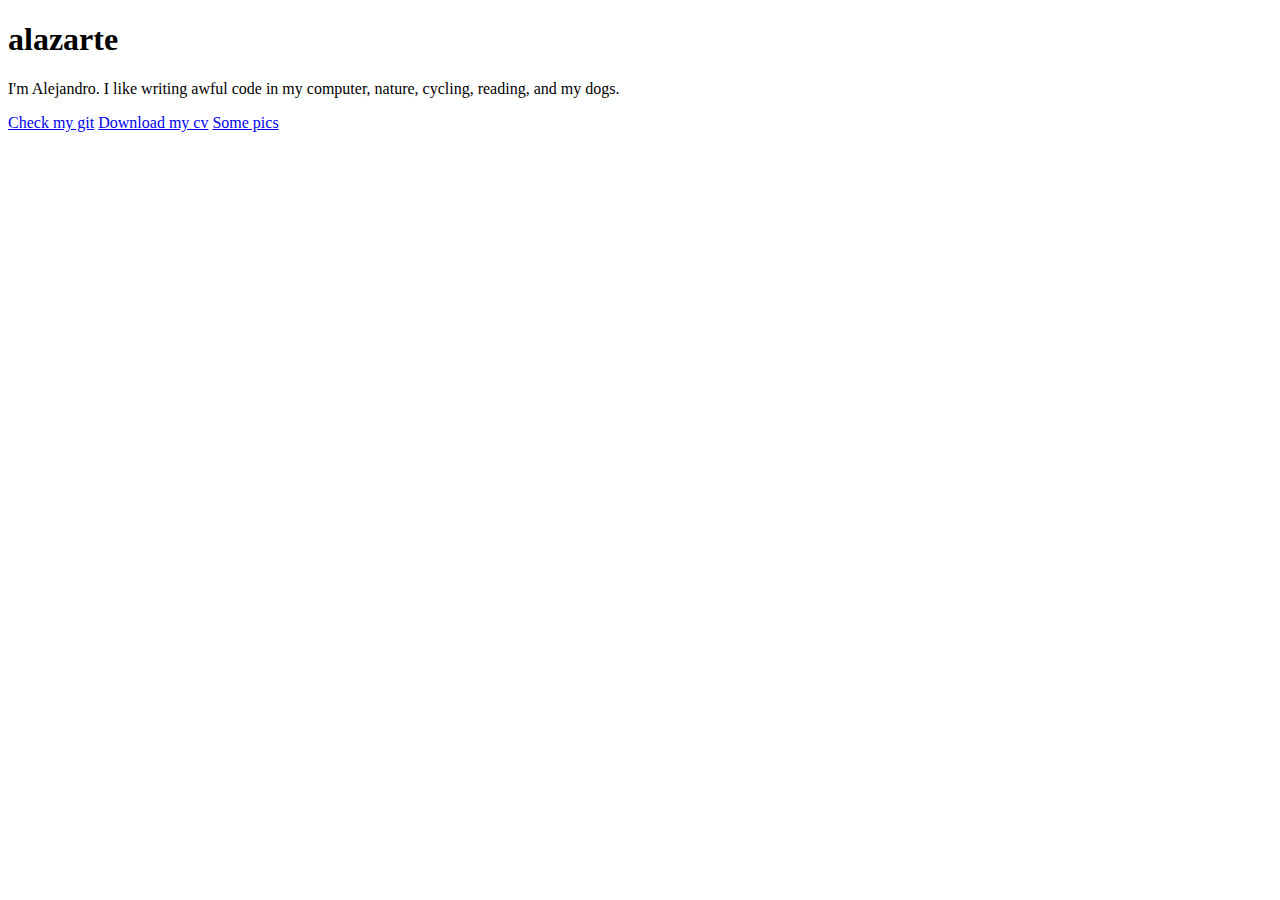
<file: index.html>
<!DOCTYPE html>
<html>
  <head>
    <title>alazarte</title>
    <link rel="stylesheet" type="text/css" href="https://alazarte.com/style.css"/>
    <meta charset="utf-8"/>
    <link rel="icon" type="image/png" href="favicon.ico">
    <style>
    </style>
  </head>
  <body>
    <h1>alazarte</h1>
    <p>I'm Alejandro. I like writing awful code in my computer, nature, cycling, reading, and my dogs.</p>
    <a class="button" href="https://github.com/alazarte">Check my git</a>
    <a class="button" href="https://alazarte.com/cv.pdf">Download my cv</a>
    <a class="button" href="https://alazarte.com/gallery.html">Some pics</a>
  </body>
</html>
</file>
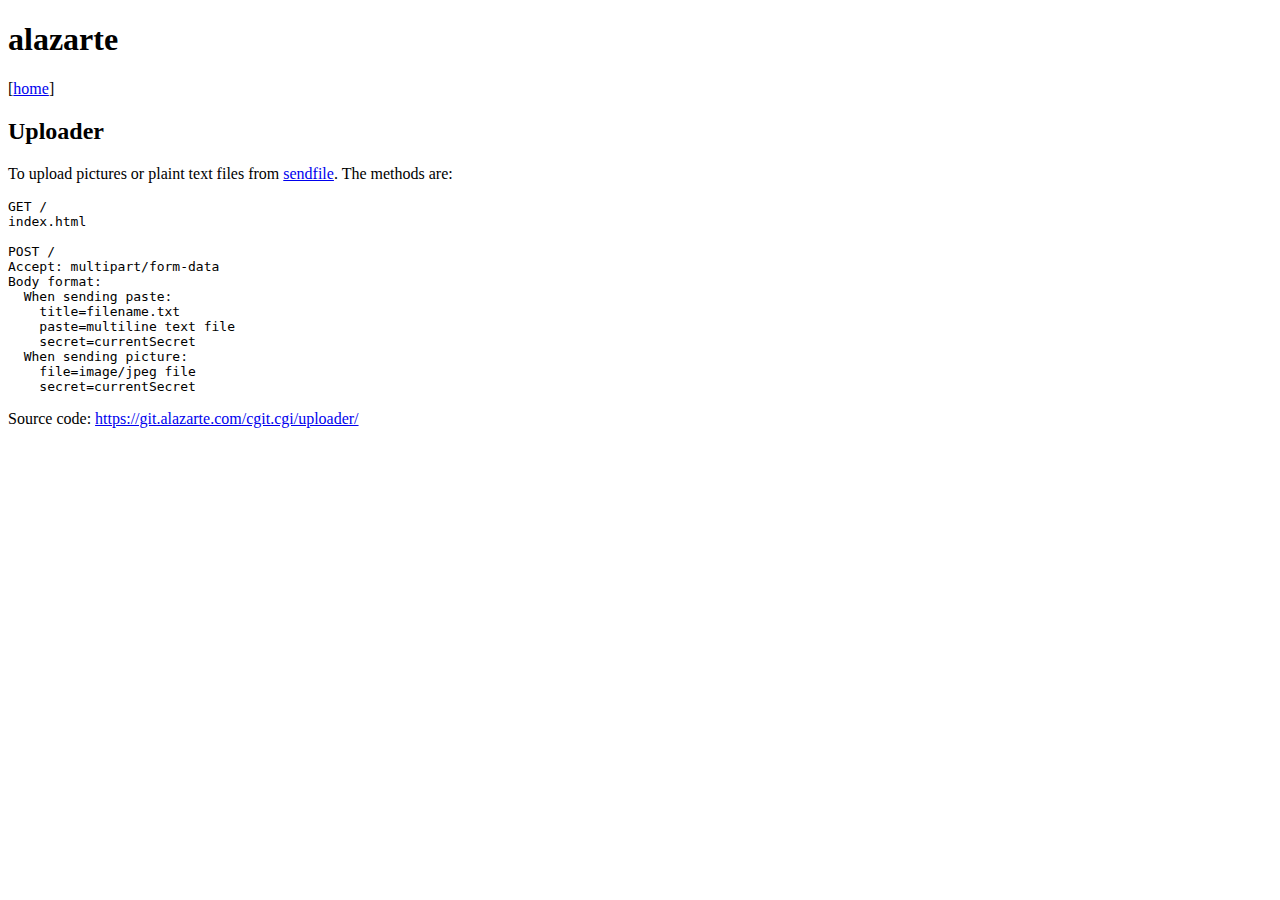
<file: uploader/index.html>
<!DOCTYPE html>
<html>
<head>
<title></title>
<meta name="generator" content="md2html">
</head>
<body>
<head>
<link rel="stylesheet" type="text/css" href="https://public.alazarte.com/style.css" />
<meta charset="utf-8"/>
<link rel="shortcut icon" href="https://public.alazarte.com/favicon.ico" type="image/x-icon">
</head>
<h1>alazarte</h1>
<p>[<a href="https://alazarte.com/">home</a>]</p>
<h2>Uploader</h2>
<p>To upload pictures or plaint text files from <a href="https://alazarte.com/sendfile.html">sendfile</a>. The methods are:</p>
<pre><code>GET /
index.html

POST /
Accept: multipart/form-data
Body format:
  When sending paste:
    title=filename.txt
    paste=multiline text file
    secret=currentSecret
  When sending picture:
    file=image/jpeg file
    secret=currentSecret
</code></pre>
<p>Source code: <a href="https://alazarte.com/">https://git.alazarte.com/cgit.cgi/uploader/</a></p>
</body>
</html>
</file>
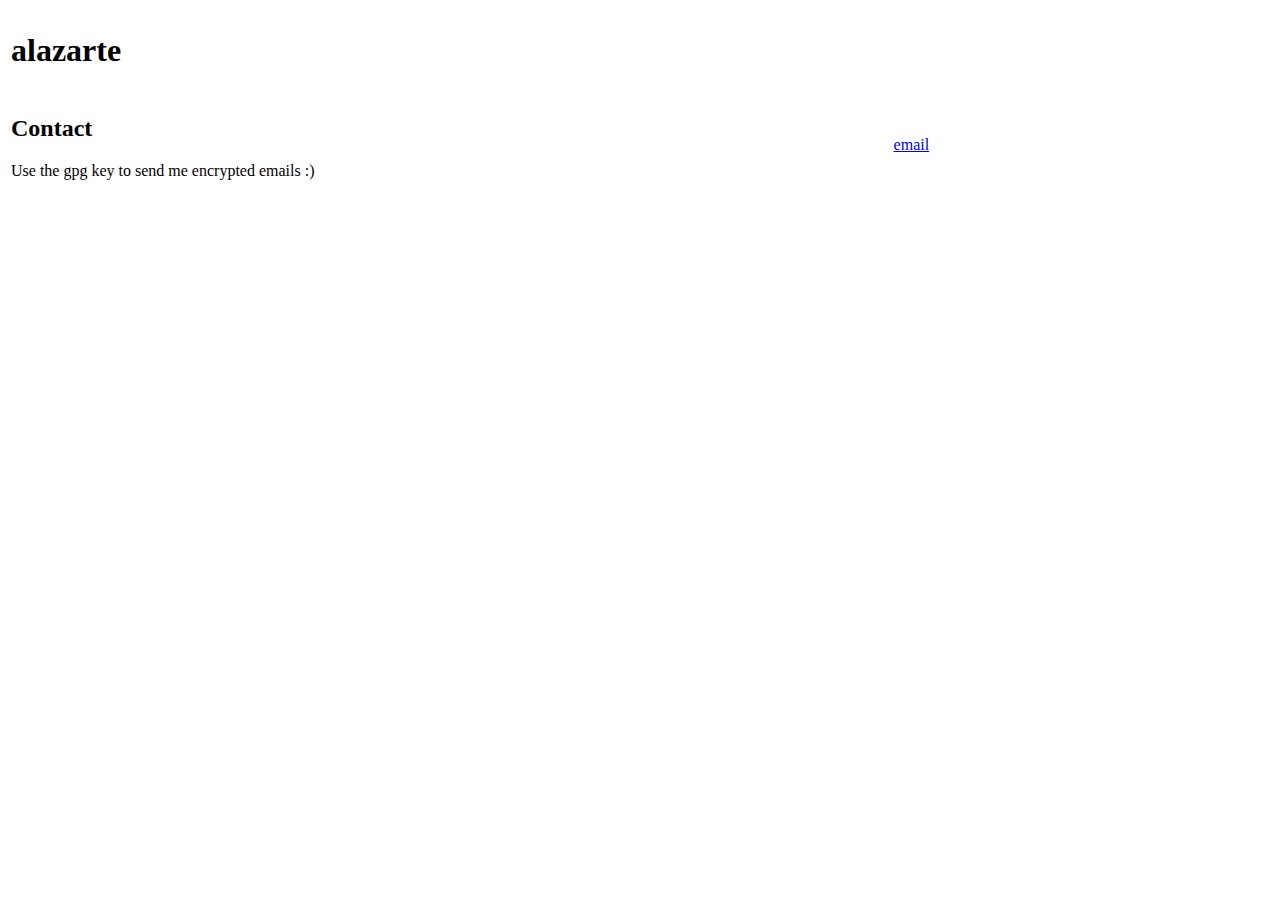
<file: contact.html>
<!DOCTYPE html>
<html>
  <head>
    <title></title>
    <link rel="stylesheet" type="text/css" href="https://public.alazarte.com/style.css" />
    <meta charset="utf-8"/>
    <link rel="icon" type="image/png" href="https://public.alazarte.com/favicon.ico">
    <style>
      table {
        width: 100%;
      }
      #content {
        width: 70%;
      }
      #links {
        width: 30%;
      }
    </style>
  </head>
  <body>
    <table>
      <tr>
        <td><h1>alazarte</h1></td>
      </tr>
      <tr>
        <td id="content">
          <h2>Contact</h2>
          <p>Use the gpg key to send me encrypted emails :)</p>
        </td>
        <td id="links">
          <a href="mailto:inbox@alazarte.com">email</a> <br/>
        </td>
      </tr>
    </table>
  </body>
</html>
</file>
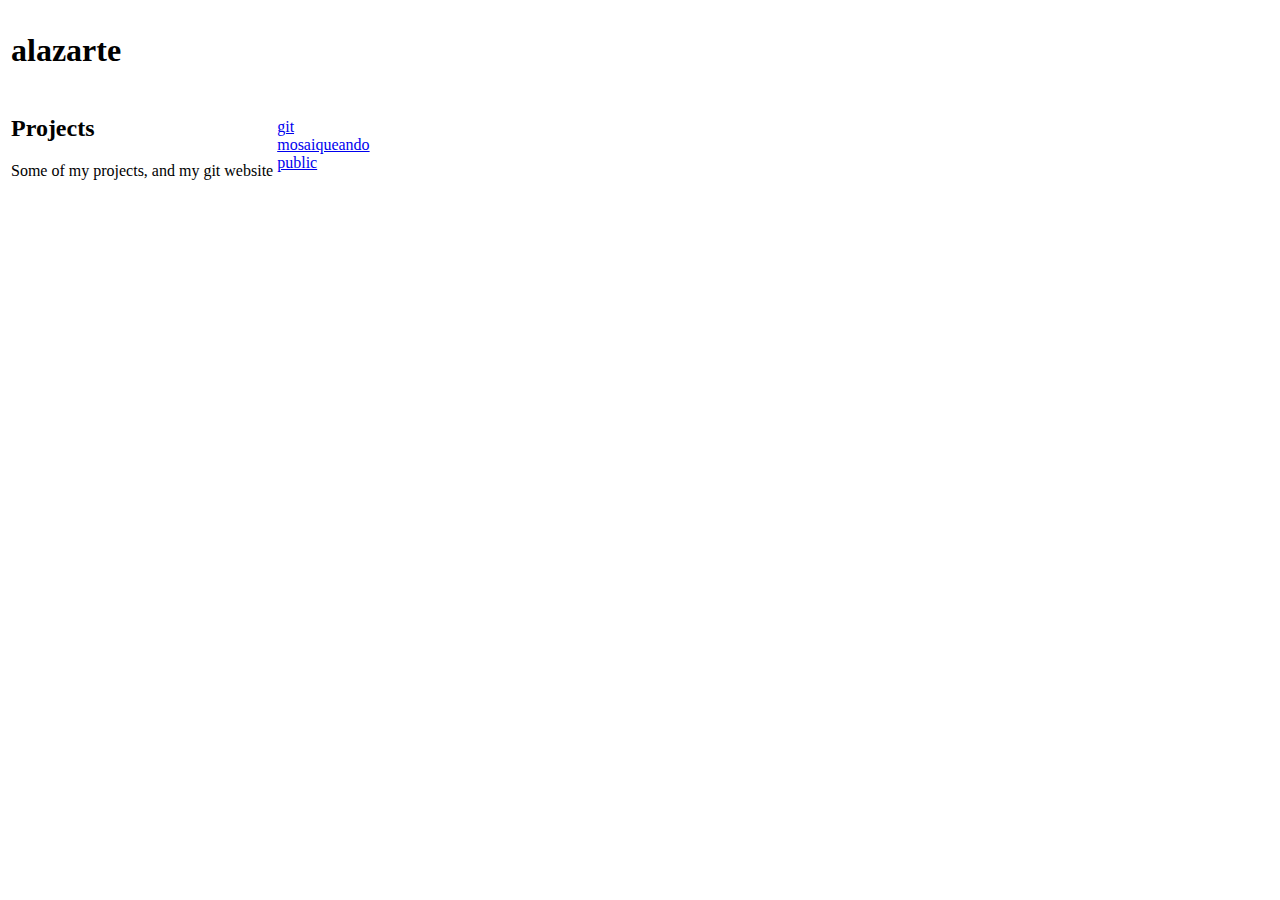
<file: projects.html>
<!DOCTYPE html>
<html>
  <head>
    <title>alazarte</title>
    <link rel="stylesheet" type="text/css" href="https://public.alazarte.com/style.css" />
    <meta charset="utf-8"/>
    <link rel="icon" type="image/png" href="https://public.alazarte.com/favicon.ico">
  </head>
  <body>
    <table>
      <tr>
        <td><h1>alazarte</h1></td>
      </tr>
      <tr>
        <td id="content">
          <h2>Projects</h2>
          <p>Some of my projects, and my git website</p>
        </td>
        <td id="links">
          <a href="https://git.alazarte.com">git</a> <br/>
          <a href="https://alazarte.com/mosaiqueando/index.html">mosaiqueando</a> <br/>
          <a href="https://public.alazarte.com">public</a> <br/>
        </td>
      </tr>
    </table>
  </body>
</html>
</file>
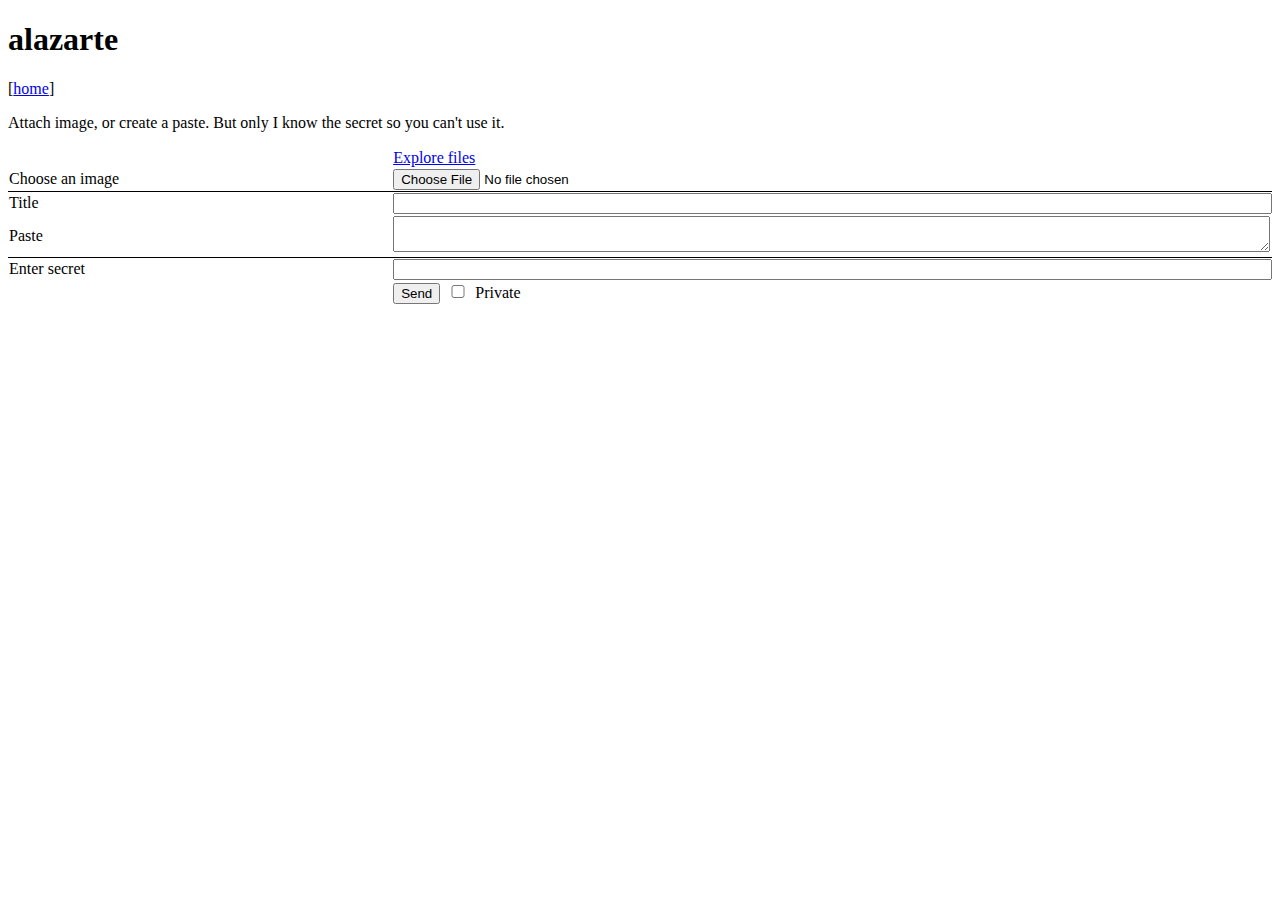
<file: sendfile.html>
<!DOCTYPE html>
<html>
<head>
<script>
  function request(url, body, msgPrefix) {
    let rs = {};
    return fetch(url, {method: "POST", body: body})
      .then(r => {
        rs.status = r.status;
        rs.statusText = r.statusText;
        return r.text();
      })
      .then(r => {
        rs.link = r;
        return rs;
      })
      .catch(e => {
        console.log(e);
        return e;
      });
  }

  async function sendFile() {
      const statusElem = document.getElementById("status");
      statusElem.innerHTML = "sending...";

      const brElem = document.createElement("br");

      let file = document.getElementById("file").files[0];
      let paste = document.getElementById("paste");
      let secret = document.getElementById("secret");
      let isPrivate = document.getElementById("isPrivate");
      let formData = new FormData();

      const linksElem = document.getElementById("links");
      linksElem.innerHTML = "";

      let al = document.createElement("a");

      console.log("file is " + file);
      console.log("paste is " + paste.value);

      formData.append("file", file);
      formData.append("secret", secret.value);
      formData.append("isPrivate", isPrivate.value);

      let res = await request("https://api.alazarte.com/file", formData, "File");
      let st = document.createElement("div");
      st.innerHTML = res.status + " " + res.statusText;
      statusElem.innerHTML = "";
      statusElem.appendChild(st);

      al.setAttribute("href", res.link);
      al.innerHTML = res.link;
      linksElem.appendChild(al);
      linksElem.appendChild(brElem);

      formData = new FormData();

      formData.append("title", title.value);
      formData.append("paste", paste.value);
      formData.append("secret", secret.value);

      res = await request("https://api.alazarte.com/paste", formData, "Paste");
      st = document.createElement("div");
      st.innerHTML = res.status + " " + res.statusText;
      statusElem.appendChild(st);

      al = document.createElement("a");
      al.setAttribute("href", res.link);
      al.innerHTML = res.link;
      linksElem.appendChild(al);
  }

</script>
<link rel="stylesheet" type="text/css" href="https://public.alazarte.com/style.css" />
<style>
table, table input, table textarea {
  width: 100%;
}
</style>
</head>
<body>
<h1>alazarte</h1>
<p>[<a href="index.html">home</a>]</p>
<p>
Attach image, or create a paste. But only I know the secret so you can't use it.
</p>
<table style="border-collapse: collapse;">
  <tr>
    <td>
    </td>
    <td>
      <a href="https://public.alazarte.com">Explore files</a>
    </td>
  </tr>
  <tr>
    <td>
      <label for="file">Choose an image</label>
    </td>
    <td>
      <input type="file" id="file" name="file" accept="image/jpeg,image/png">
      <td>
  </tr>
  <tr style="border-top: 1px solid black;">
    <td>
      <label for="title">Title</label>
    </td>
    <td>
      <input type="text" id="title">
    </td>
  </tr>
  <tr style="border-bottom: 1px solid black;">
    <td>
      <label for="paste">Paste</label>
    </td>
    <td>
      <textarea id="paste"></textarea>
    </td>
  </tr>
  <tr>
    <td>
      <label for="secret">Enter secret</label>
    </td>
    <td>
      <input type="text" id="secret" name="secret">
      <td>
  </tr>
  <tr>
    <td>
    </td>
    <td>
      <button onclick="sendFile()">Send</button>
      <input style="width: 20px" type="checkbox" id="isPrivate" name="isPrivate" value="yes">
      <label for="isPrivate">Private</label><br>
    </td>
  </tr>
</table>
<pre style="margin-top: 20px;">
<code id="status">
</code>
</pre>
<div id="links">
</div>
</body>
</html>
</file>
